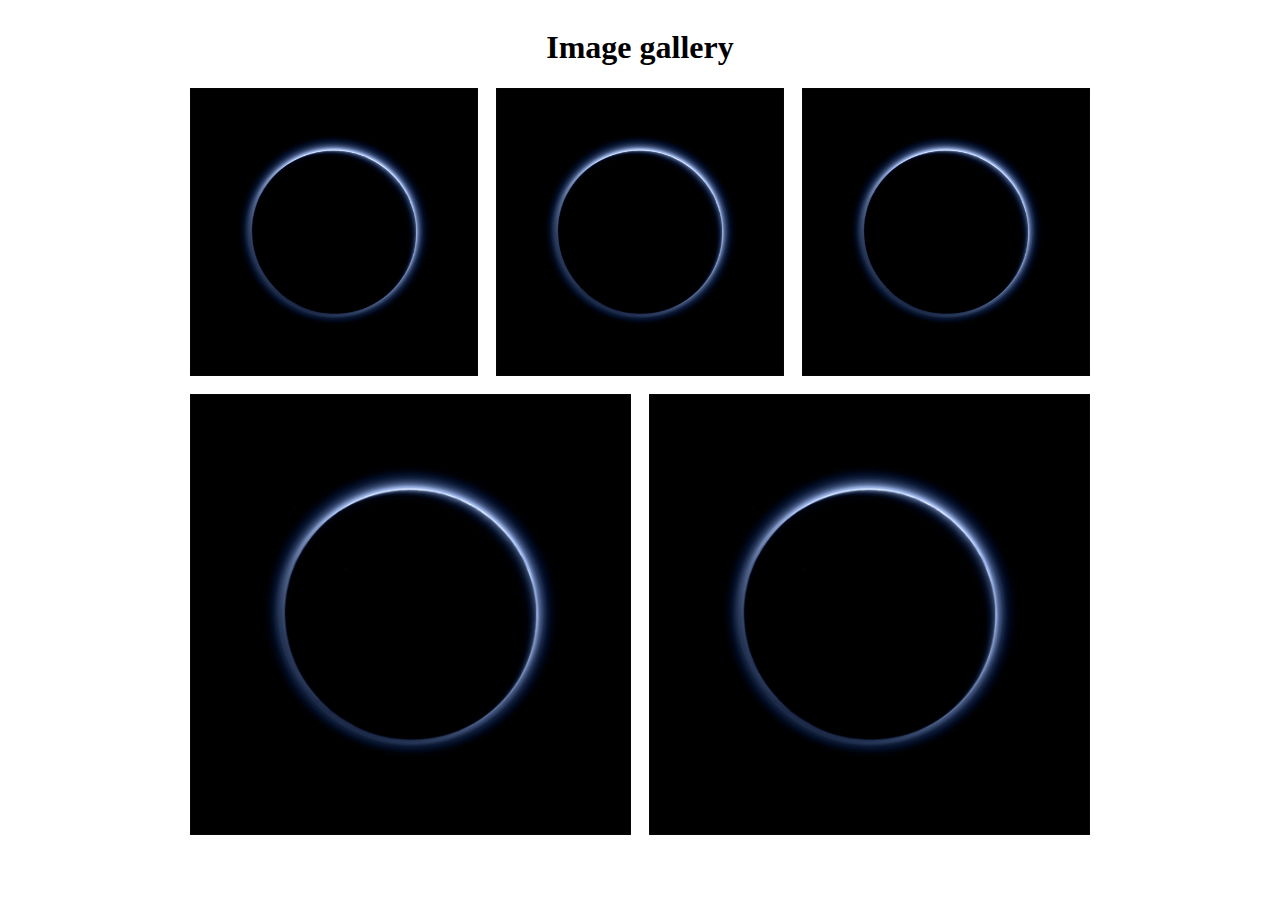
<file: index.html>
<!doctype html>
<html lang='en'>
<head>
  <meta charset='UTF-8'>
  <meta
    name='viewport'
    content='width=device-width, user-scalable=no, initial-scale=1.0, maximum-scale=1.0, minimum-scale=1.0'
  >
  <link  rel='stylesheet' href='./style.css' />
  <meta
    http-equiv='X-UA-Compatible'
    content='ie=edge'
  >
  <title>Document</title>
</head>
<body>
  <div class='wrap'>
    <div class='content'>
      <h1>Image gallery</h1>
      <div class='image_container'>
        <div>
          <img onclick={openPopup(this.src)} src='assets/pics/pic1.png' alt='pic' />
        </div>
        <div>
          <img onclick={openPopup(this.src)} src='assets/pics/pic1.png' alt='pic' />
        </div>
        <div>
          <img onclick={openPopup(this.src)} src='assets/pics/pic1.png' alt='pic' />
        </div>
        <div>
          <img onclick={openPopup(this.src)} src='assets/pics/pic1.png' alt='pic' />
        </div>
        <div>
          <img onclick={openPopup(this.src)} src='assets/pics/pic1.png' alt='pic' />
        </div>
      </div>
    </div>
  </div>
  <div class='popup'>
    <div class='popup__content'>
      <img onclick={closePopup()} src='./assets/pics/close.svg' alt='close' class='popup__close'>
      <img class='popup__image' alt='large image'>
    </div>
  </div>
  <script src='index.js'></script>
</body>
</html>
</file>
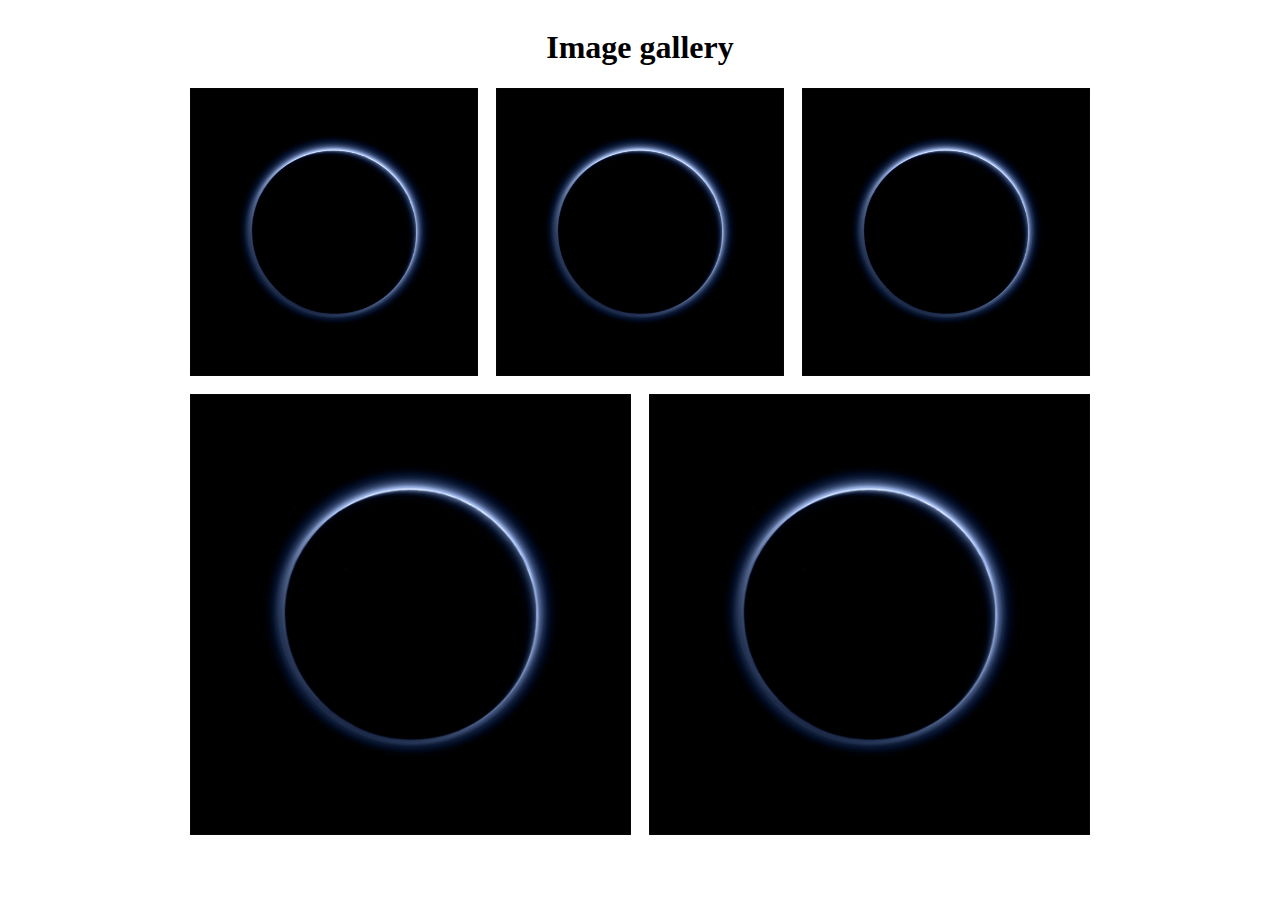
<file: HW#1/index.html>
<!doctype html>
<html lang='en'>
<head>
  <meta charset='UTF-8'>
  <meta
    name='viewport'
    content='width=device-width, user-scalable=no, initial-scale=1.0, maximum-scale=1.0, minimum-scale=1.0'
  >
  <link  rel='stylesheet' href='css/style.css' />
  <meta
    http-equiv='X-UA-Compatible'
    content='ie=edge'
  >
  <title>Document</title>
</head>
<body>
  <div class='wrap'>
    <div class='content'>
      <h1>Image gallery</h1>
      <div class='image_container'>
        <div>
          <img onclick={openPopup(this.src)} src='img/pic1.png' alt='pic' />
        </div>
        <div>
          <img onclick={openPopup(this.src)} src='img/pic1.png' alt='pic' />
        </div>
        <div>
          <img onclick={openPopup(this.src)} src='img/pic1.png' alt='pic' />
        </div>
        <div>
          <img onclick={openPopup(this.src)} src='img/pic1.png' alt='pic' />
        </div>
        <div>
          <img onclick={openPopup(this.src)} src='img/pic1.png' alt='pic' />
        </div>
      </div>
    </div>
  </div>
  <div class='popup'>
    <div class='popup__content'>
      <img onclick={closePopup()} src='img/close.svg' alt='close' class='popup__close'>
      <img class='popup__image' alt='large image'>
    </div>
  </div>
  <script src='js/index.js'></script>
</body>
</html>
</file>
<file: style.css>
.wrap {
  display: flex;
  justify-content: center;
}

.content {
  width: 900px;
}

.content h1 {
  text-align: center;
}

.image_container {
  display: flex;
  flex-wrap: wrap;
}

.image_container div {
  display: flex;
  cursor: pointer;
  flex-grow: 1;
  width: 32%;
  margin-bottom: 2%;
  margin-right: 2%;
}

.image_container div:nth-child(3n) {
  margin-right: 0;
}

.image_container div:last-child {
  margin-right: 0;
}

.image_container img {
  width: 100%;
}

.popup {
  position: fixed;
  top: 0;
  left: 0;
  width: 100%;
  height: 100%;
  background-color: rgba(0, 0, 0, .5);
  align-items: center;
  justify-content: center;
  display: none;
}

.popup__content {
  border-radius: 10px;
  border: 4px solid white;
  position: relative;
}

.popup__close {
  width: 26px;
  position: absolute;
  top: -30px;
  right: -30px;
  cursor: pointer;
}

.popup__image {
  display: block;
  max-width: 80vw;
  max-height: 80vh;
}
</file>
<file: HW#1/css/style.css>
.wrap {
  display: flex;
  justify-content: center;
}

.content {
  width: 900px;
}

.content h1 {
  text-align: center;
}

.image_container {
  display: flex;
  flex-wrap: wrap;
}

.image_container div {
  display: flex;
  cursor: pointer;
  flex-grow: 1;
  width: 32%;
  margin-bottom: 2%;
  margin-right: 2%;
}

.image_container div:nth-child(3n) {
  margin-right: 0;
}

.image_container div:last-child {
  margin-right: 0;
}

.image_container img {
  width: 100%;
}

.popup {
  position: fixed;
  top: 0;
  left: 0;
  width: 100%;
  height: 100%;
  background-color: rgba(0, 0, 0, .5);
  align-items: center;
  justify-content: center;
  display: none;
}

.popup__content {
  border-radius: 10px;
  border: 4px solid white;
  position: relative;
}

.popup__close {
  width: 26px;
  position: absolute;
  top: -30px;
  right: -30px;
  cursor: pointer;
}

.popup__image {
  display: block;
  max-width: 80vw;
  max-height: 80vh;
}
</file>
